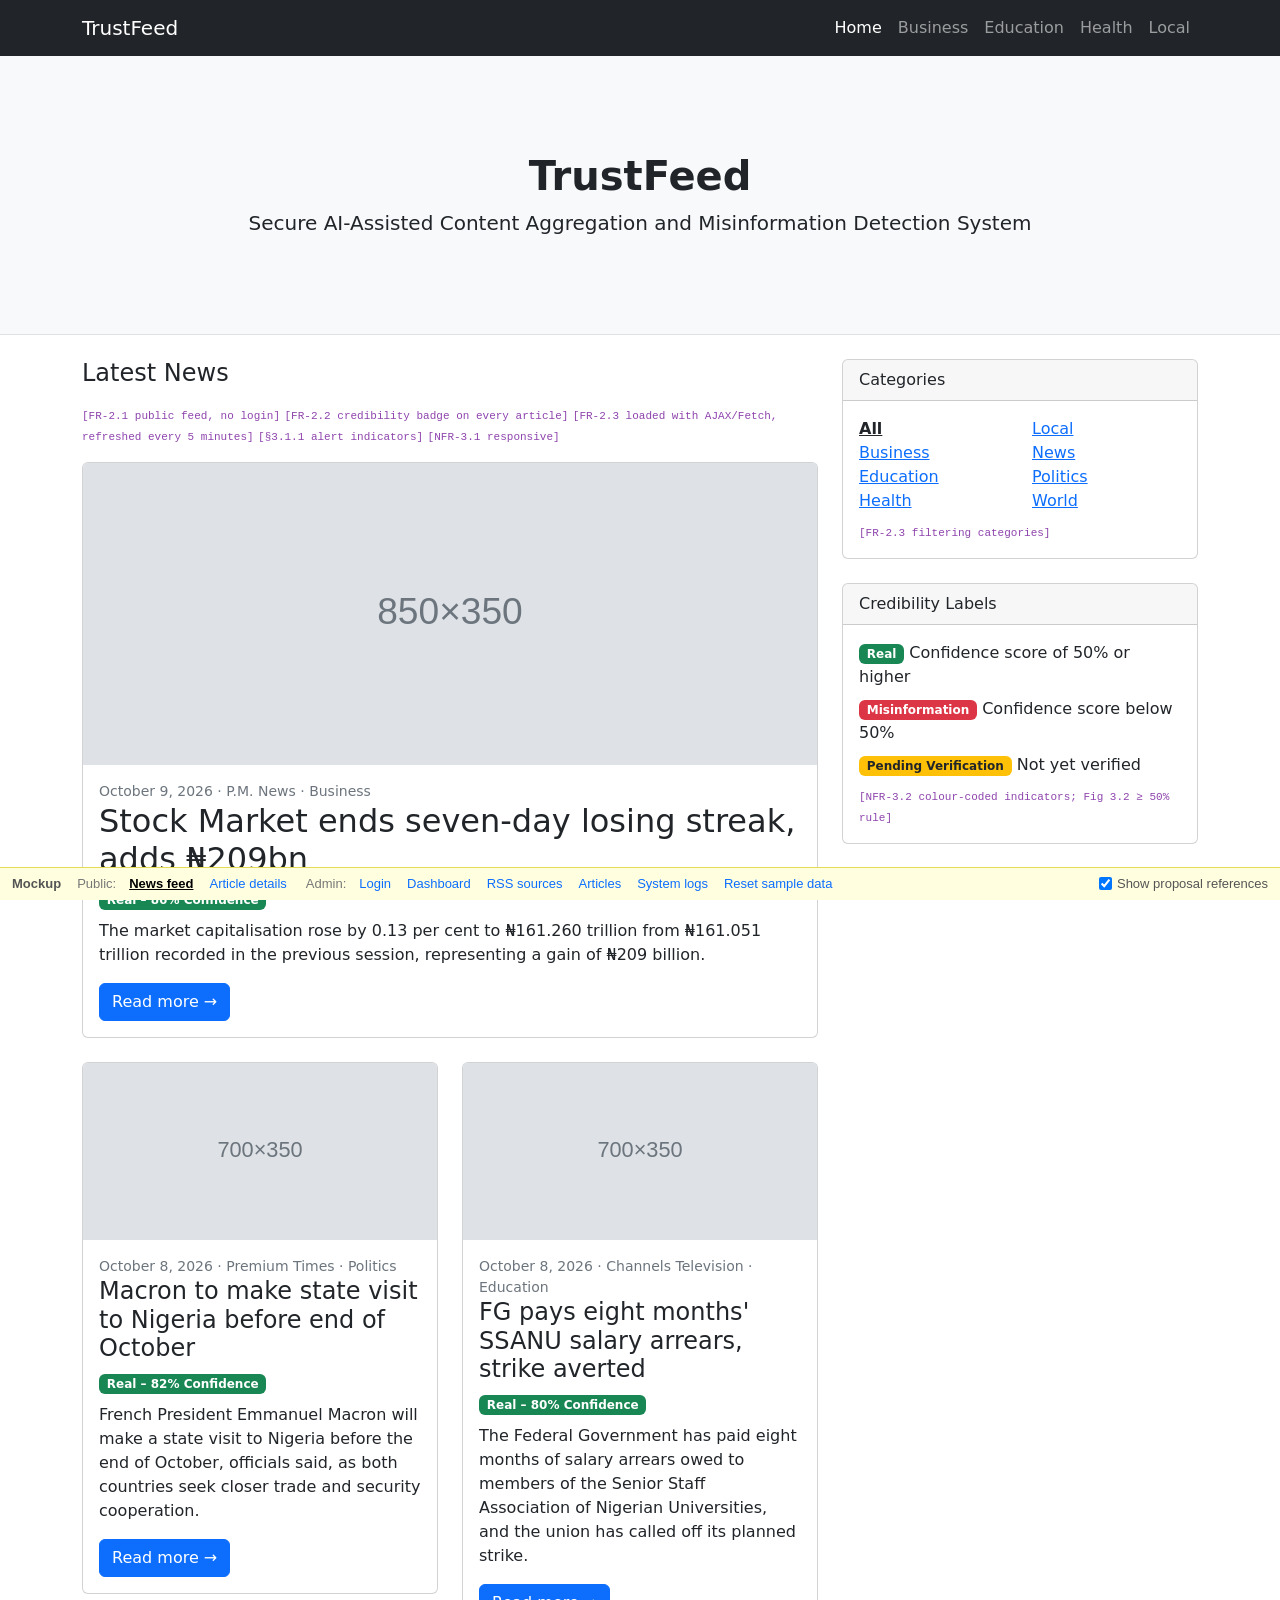
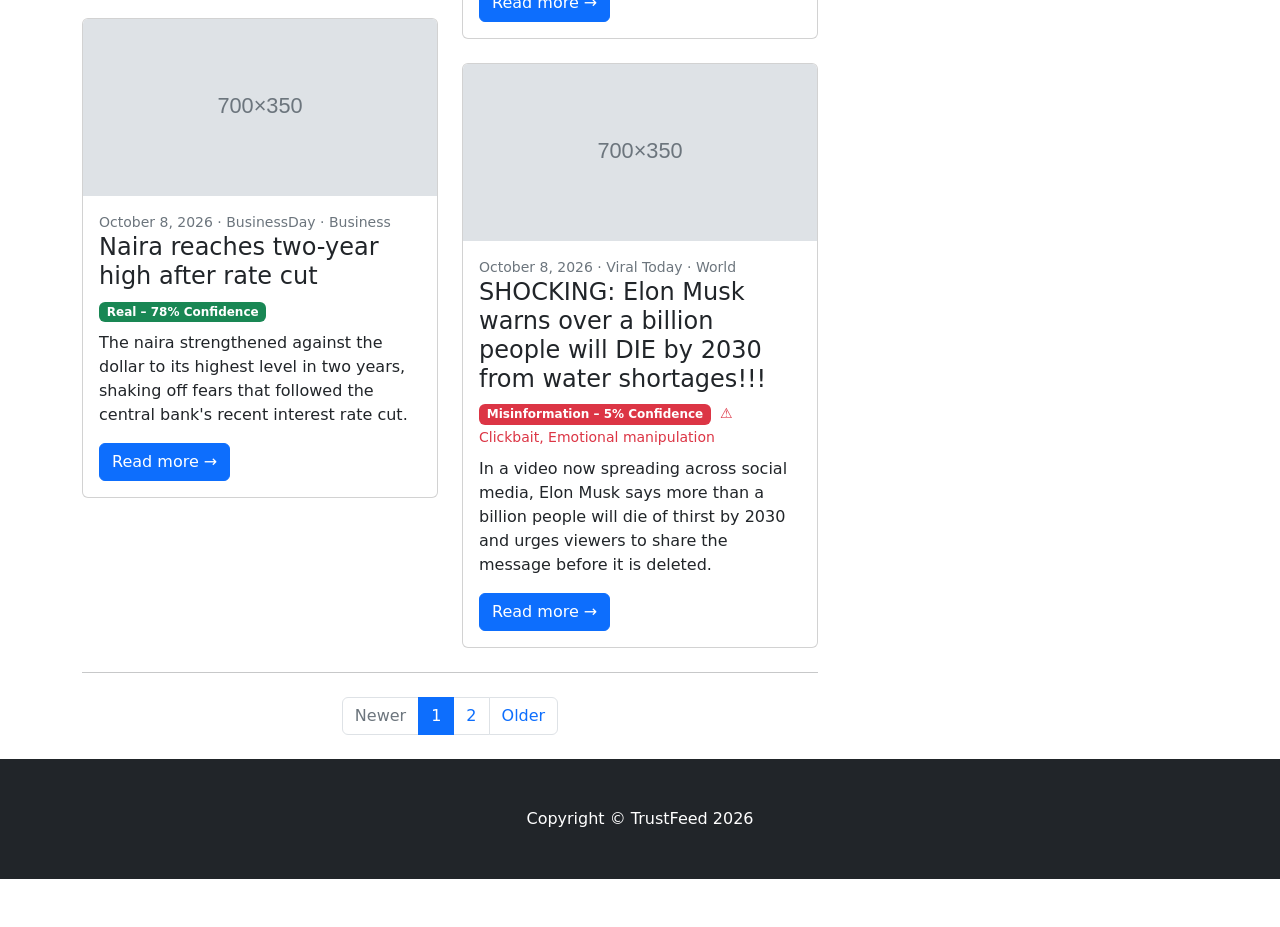
<file: mockup/v2/public/index.html>
<!DOCTYPE html>
<html lang="en">
    <head>
        <meta charset="utf-8" />
        <meta name="viewport" content="width=device-width, initial-scale=1, shrink-to-fit=no" />
        <title>News Feed - TrustFeed</title>
        <link href="css/styles.css" rel="stylesheet" />
        <link href="../proto.css" rel="stylesheet" />
        
    </head>
    <body data-page="feed">
        <!-- Responsive navbar-->
        <nav class="navbar navbar-expand-lg navbar-dark bg-dark">
            <div class="container">
                <a class="navbar-brand" href="index.html" data-cat="">TrustFeed</a>
                <button class="navbar-toggler" type="button" data-bs-toggle="collapse" data-bs-target="#navbarSupportedContent" aria-controls="navbarSupportedContent" aria-expanded="false" aria-label="Toggle navigation"><span class="navbar-toggler-icon"></span></button>
                <div class="collapse navbar-collapse" id="navbarSupportedContent">
                    <ul class="navbar-nav ms-auto mb-2 mb-lg-0" id="navCategories"></ul>
                </div>
            </div>
        </nav>
        <header class="py-5 bg-light border-bottom mb-4">
            <div class="container">
                <div class="text-center my-5">
                    <h1 class="fw-bolder">TrustFeed</h1>
                    <p class="lead mb-0">Secure AI-Assisted Content Aggregation and Misinformation Detection System</p>
                </div>
            </div>
        </header>
        <div class="container">
            <div class="row">
                <div class="col-lg-8">
                    <h2 class="h4 mb-3" id="feedHeading">Latest News</h2>
                    <p class="small"><span class="req">[FR-2.1 public feed, no login]</span> <span class="req">[FR-2.2 credibility badge on every article]</span> <span class="req">[FR-2.3 loaded with AJAX/Fetch, refreshed every 5 minutes]</span> <span class="req">[§3.1.1 alert indicators]</span> <span class="req">[NFR-3.1 responsive]</span></p>
                    <div id="feed"></div>
                </div>
                <!-- Side widgets-->
                <div class="col-lg-4">
                    <div class="card mb-4">
                        <div class="card-header">Categories</div>
                        <div class="card-body">
                            <div class="row" id="categoryWidget"></div>
                            <div class="small mt-2"><span class="req">[FR-2.3 filtering categories]</span></div>
                        </div>
                    </div>
                    <div class="card mb-4">
                        <div class="card-header">Credibility Labels</div>
                        <div class="card-body">
                            <ul class="list-unstyled mb-0">
                                <li class="mb-2"><span class="badge bg-success">Real</span> Confidence score of 50% or higher</li>
                                <li class="mb-2"><span class="badge bg-danger">Misinformation</span> Confidence score below 50%</li>
                                <li><span class="badge bg-warning text-dark">Pending Verification</span> Not yet verified</li>
                            </ul>
                            <div class="small mt-2"><span class="req">[NFR-3.2 colour-coded indicators; Fig 3.2 ≥ 50% rule]</span></div>
                        </div>
                    </div>
                </div>
            </div>
        </div>
        <footer class="py-5 bg-dark">
            <div class="container"><p class="m-0 text-center text-white">Copyright &copy; TrustFeed 2026</p></div>
        </footer>
        <div class="proto-bar" role="navigation" aria-label="Prototype screens">
            <strong>Mockup</strong> <span class="grp">Public:</span> <a href="../public/index.html" class="on">News feed</a> <a href="../public/article.html">Article details</a> <span class="grp">Admin:</span> <a href="../admin/login.html">Login</a> <a href="../admin/dashboard.html">Dashboard</a> <a href="../admin/sources.html">RSS sources</a> <a href="../admin/articles.html">Articles</a> <a href="../admin/logs.html">System logs</a>
            <a href="#" id="resetData" title="Restore the original sample data">Reset sample data</a>
            <label for="reqToggle"><input type="checkbox" id="reqToggle" checked /> Show proposal references</label>
        </div>
        <script src="https://cdn.jsdelivr.net/npm/bootstrap@5.2.3/dist/js/bootstrap.bundle.min.js"></script>
        
        <script src="../app.js"></script>
        <script src="../proto.js"></script>
    </body>
</html>
</file>
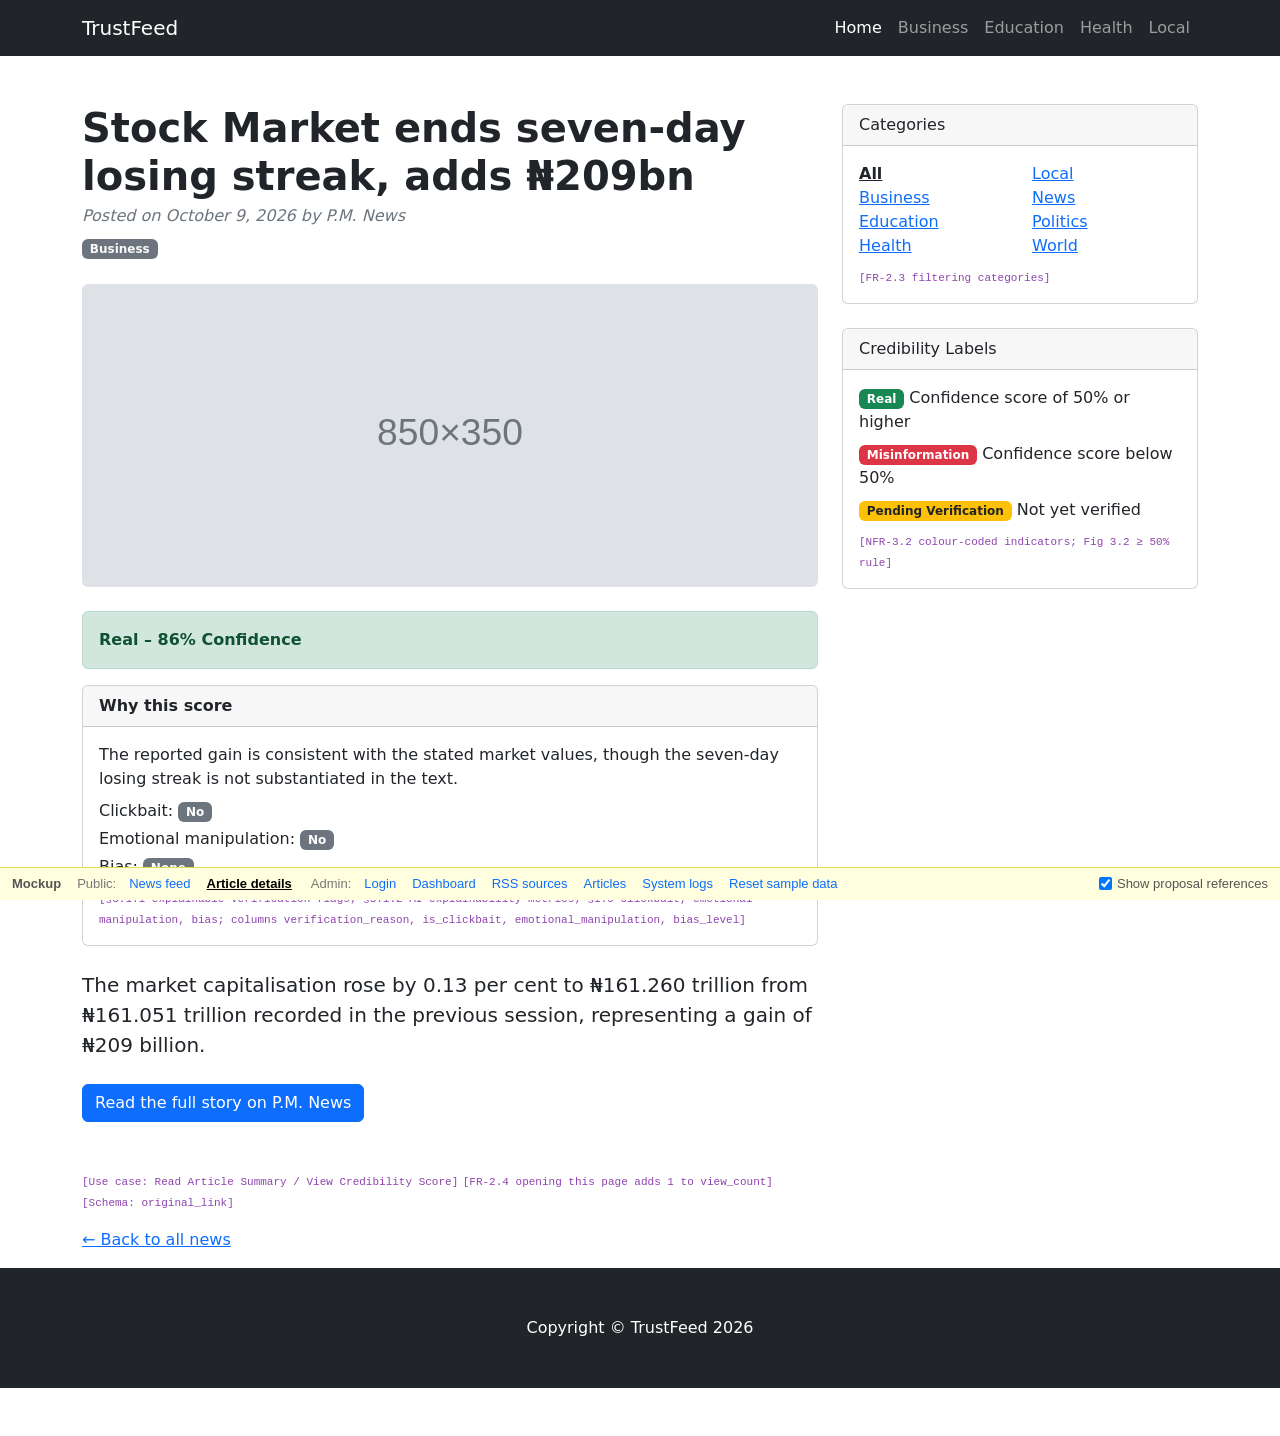
<file: mockup/v2/public/article.html>
<!DOCTYPE html>
<html lang="en">
    <head>
        <meta charset="utf-8" />
        <meta name="viewport" content="width=device-width, initial-scale=1, shrink-to-fit=no" />
        <title>Article - TrustFeed</title>
        <link href="css/styles.css" rel="stylesheet" />
        <link href="../proto.css" rel="stylesheet" />
        
    </head>
    <body data-page="article">
        <!-- Responsive navbar-->
        <nav class="navbar navbar-expand-lg navbar-dark bg-dark">
            <div class="container">
                <a class="navbar-brand" href="index.html" data-cat="">TrustFeed</a>
                <button class="navbar-toggler" type="button" data-bs-toggle="collapse" data-bs-target="#navbarSupportedContent" aria-controls="navbarSupportedContent" aria-expanded="false" aria-label="Toggle navigation"><span class="navbar-toggler-icon"></span></button>
                <div class="collapse navbar-collapse" id="navbarSupportedContent">
                    <ul class="navbar-nav ms-auto mb-2 mb-lg-0" id="navCategories"></ul>
                </div>
            </div>
        </nav>
        <div class="container mt-5">
            <div class="row">
                <div class="col-lg-8">
                    <article id="articleBody"></article>
                    <p class="small"><span class="req">[Use case: Read Article Summary / View Credibility Score]</span> <span class="req">[FR-2.4 opening this page adds 1 to view_count]</span> <span class="req">[Schema: original_link]</span></p>
                    <p><a href="index.html">&larr; Back to all news</a></p>
                </div>
                <!-- Side widgets-->
                <div class="col-lg-4">
                    <div class="card mb-4">
                        <div class="card-header">Categories</div>
                        <div class="card-body">
                            <div class="row" id="categoryWidget"></div>
                            <div class="small mt-2"><span class="req">[FR-2.3 filtering categories]</span></div>
                        </div>
                    </div>
                    <div class="card mb-4">
                        <div class="card-header">Credibility Labels</div>
                        <div class="card-body">
                            <ul class="list-unstyled mb-0">
                                <li class="mb-2"><span class="badge bg-success">Real</span> Confidence score of 50% or higher</li>
                                <li class="mb-2"><span class="badge bg-danger">Misinformation</span> Confidence score below 50%</li>
                                <li><span class="badge bg-warning text-dark">Pending Verification</span> Not yet verified</li>
                            </ul>
                            <div class="small mt-2"><span class="req">[NFR-3.2 colour-coded indicators; Fig 3.2 ≥ 50% rule]</span></div>
                        </div>
                    </div>
                </div>
            </div>
        </div>
        <footer class="py-5 bg-dark">
            <div class="container"><p class="m-0 text-center text-white">Copyright &copy; TrustFeed 2026</p></div>
        </footer>
        <div class="proto-bar" role="navigation" aria-label="Prototype screens">
            <strong>Mockup</strong> <span class="grp">Public:</span> <a href="../public/index.html">News feed</a> <a href="../public/article.html" class="on">Article details</a> <span class="grp">Admin:</span> <a href="../admin/login.html">Login</a> <a href="../admin/dashboard.html">Dashboard</a> <a href="../admin/sources.html">RSS sources</a> <a href="../admin/articles.html">Articles</a> <a href="../admin/logs.html">System logs</a>
            <a href="#" id="resetData" title="Restore the original sample data">Reset sample data</a>
            <label for="reqToggle"><input type="checkbox" id="reqToggle" checked /> Show proposal references</label>
        </div>
        <script src="https://cdn.jsdelivr.net/npm/bootstrap@5.2.3/dist/js/bootstrap.bundle.min.js"></script>
        
        <script src="../app.js"></script>
        <script src="../proto.js"></script>
    </body>
</html>
</file>
<file: mockup/v2/proto.css>
/* Prototype-only helpers: the screen switcher bar and proposal reference tags. Not part of the real site. */
body { padding-bottom: 48px; }
.proto-bar { position: fixed; left: 0; right: 0; bottom: 0; z-index: 2000; display: flex; flex-wrap: wrap; align-items: center; gap: 4px 10px;
  padding: 6px 12px calc(6px + env(safe-area-inset-bottom, 0px)); background: #ffffe0; border-top: 1px solid #e6db55; font: 13px/1.4 Helvetica, Arial, sans-serif; color: #555; }
.proto-bar a { color: #0d6efd; text-decoration: none; padding: 1px 3px; }
.proto-bar a:hover { text-decoration: underline; }
.proto-bar a.on { color: #000; font-weight: bold; text-decoration: underline; }
.proto-bar .grp { color: #777; margin-left: 6px; }
.proto-bar label { margin-left: auto; display: flex; gap: 5px; align-items: center; }
.req { font: 11px Consolas, Menlo, monospace; color: #8e44ad; white-space: normal; }
body.no-req .req { display: none; }
/* keep SB Admin's fixed sidebar footer above the prototype bar */
.sb-nav-fixed #layoutSidenav #layoutSidenav_nav { height: calc(100vh - 38px); }
</file>
